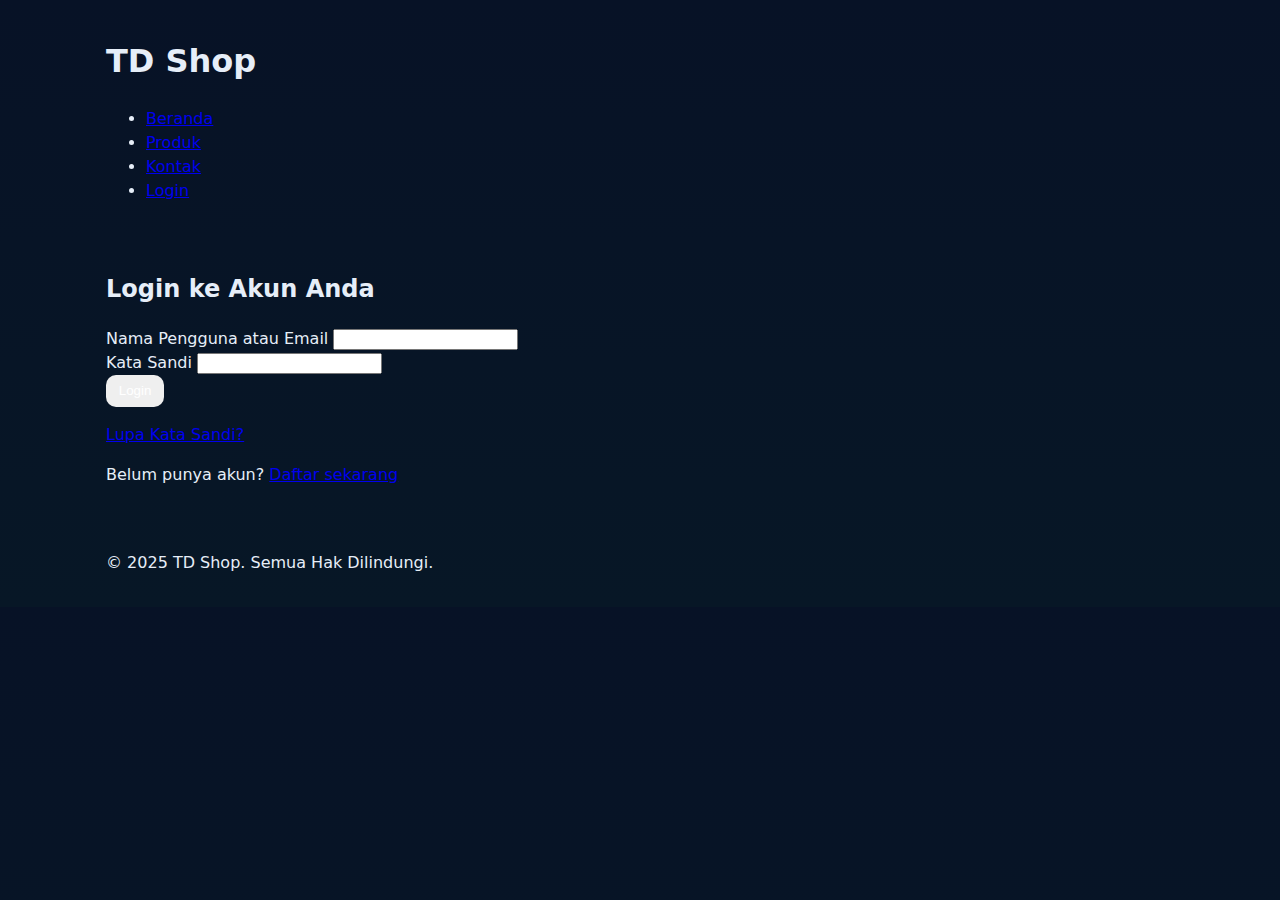
<file: login.html>
<!DOCTYPE html>
<html lang="id">
<head>
    <meta charset="UTF-8">
    <meta name="viewport" content="width=device-width, initial-scale=1.0">
    <title>TD Shop - Login</title>
    <link rel="stylesheet" href="assets/css/style.css">
    <link href="https://fonts.googleapis.com/css2?family=Poppins:wght@300;400;600;700&display=swap" rel="stylesheet">
</head>
<body>
    <header>
        <div class="container">
            <h1 class="logo">TD Shop</h1>
            <nav>
                <ul>
                    <li><a href="index.html#beranda">Beranda</a></li>
                    <li><a href="index.html#produk">Produk</a></li>
                    <li><a href="index.html#kontak">Kontak</a></li>
                    <li><a href="login.html" class="active">Login</a></li>
                </ul>
            </nav>
        </div>
    </header>

    <main class="login-page">
        <section id="login" class="login-section">
            <div class="container">
                <h2>Login ke Akun Anda</h2>
                <form class="login-form">
                    <div class="form-group">
                        <label for="username">Nama Pengguna atau Email</label>
                        <input type="text" id="username" name="username" required>
                    </div>
                    <div class="form-group">
                        <label for="password">Kata Sandi</label>
                        <input type="password" id="password" name="password" required>
                    </div>
                    <button type="submit" class="btn">Login</button>
                    <p class="forgot-password"><a href="#">Lupa Kata Sandi?</a></p>
                    <p class="signup-link">Belum punya akun? <a href="#">Daftar sekarang</a></p>
                </form>
            </div>
        </section>
    </main>

    <footer>
        <div class="container">
            <p>&copy; 2025 TD Shop. Semua Hak Dilindungi.</p>
        </div>
    </footer>

    <script src="assets/js/main.js"></script>
</body>
</html>
</file>
<file: assets/css/style.css>
:root{
  --bg:#0f1724;
  --card:#0b1220;
  --muted:#9aa4b2;
  --accent:#7c5cff;
  --glass: rgba(255,255,255,0.03);
  --radius:12px;
  --max-width:1100px;
  font-family: 'Inter', system-ui, -apple-system, 'Segoe UI', Roboto, 'Helvetica Neue', Arial;
}
*{box-sizing:border-box}
body{margin:0;background:linear-gradient(180deg,#071226 0%, #071726 100%);color:#e6eef8;line-height:1.5}
.container{max-width:var(--max-width);margin:0 auto;padding:1rem}
.header-inner{display:flex;align-items:center;justify-content:space-between;padding:1rem 0}
.brand{font-weight:800;color:var(--accent);text-decoration:none;font-size:1.25rem}
.nav{display:flex;gap:1rem}
.nav a{color:var(--muted);text-decoration:none;padding:.25rem .5rem;border-radius:8px}
.nav a:hover{color:#fff;background:var(--glass)}
.burger{display:none;background:transparent;border:0;color:var(--muted);font-size:1.25rem}

.hero{padding:3rem 0}
.hero-inner{display:flex;gap:2rem;align-items:center}
.hero-inner img{width:50%;max-width:520px;border-radius:16px;filter:brightness(.95)}
.hero h1{margin:0 0 .5rem;font-size:2rem}
.lead{color:var(--muted);margin:0 0 1rem}

.section{padding:2.25rem 0}
.section-title{margin:0 0 1rem;color:#fff}

.products-grid{display:grid;grid-template-columns:repeat(3,1fr);gap:1rem}
.product-card{background:linear-gradient(180deg, rgba(255,255,255,0.02), rgba(255,255,255,0.01));padding:1rem;border-radius:var(--radius);display:flex;flex-direction:column;gap:.75rem;box-shadow:0 6px 18px rgba(0,0,0,0.6)}
.product-card img{width:100%;height:180px;object-fit:cover;border-radius:10px}
.product-meta{display:flex;justify-content:space-between;align-items:center}
.product-name{font-weight:600}
.price{color:var(--accent);font-weight:700}
.desc{color:var(--muted);font-size:.95rem}
.card-actions{display:flex;gap:.5rem}
.btn{display:inline-block;padding:.55rem .8rem;border-radius:10px;border:0;cursor:pointer;text-decoration:none;color:#fff}
.btn-primary{background:linear-gradient(90deg,var(--accent),#5b9bff)}
.btn-outline{background:transparent;border:1px solid rgba(255,255,255,0.06);color:var(--muted)}

.contact-cards{display:flex;gap:1rem;margin-top:1rem}
.card{background:var(--card);padding:1rem;border-radius:12px;flex:1}

.site-footer{padding:1rem 0;text-align:center;color:var(--muted);border-top:1px solid rgba(255,255,255,0.02)}

/* Modal */
.modal{position:fixed;inset:0;display:none;align-items:center;justify-content:center;background:rgba(3,6,12,0.6);z-index:60}
.modal[aria-hidden="false"]{display:flex}
.modal-dialog{background:linear-gradient(180deg,#071122,#06101a);padding:1rem;border-radius:14px;max-width:900px;width:95%}
.modal-close{float:right;background:transparent;border:0;color:#fff;font-size:1.25rem}
.modal-body{display:flex;gap:1rem;padding-top:.5rem}
.modal-body img{width:48%;height:320px;object-fit:cover;border-radius:10px}
.modal-info{width:52%}

/* Responsive */
@media (max-width: 900px){
  .products-grid{grid-template-columns:repeat(2,1fr)}
  .hero-inner{flex-direction:column-reverse;text-align:center}
  .hero-inner img{width:80%}
  .modal-body{flex-direction:column}
  .modal-body img{width:100%;height:260px}
}
@media (max-width:600px){
  .products-grid{grid-template-columns:1fr}
  .nav{display:none}
  .burger{display:block}
}

/* Small polish */
a.btn:active{transform:translateY(1px)}
</file>
